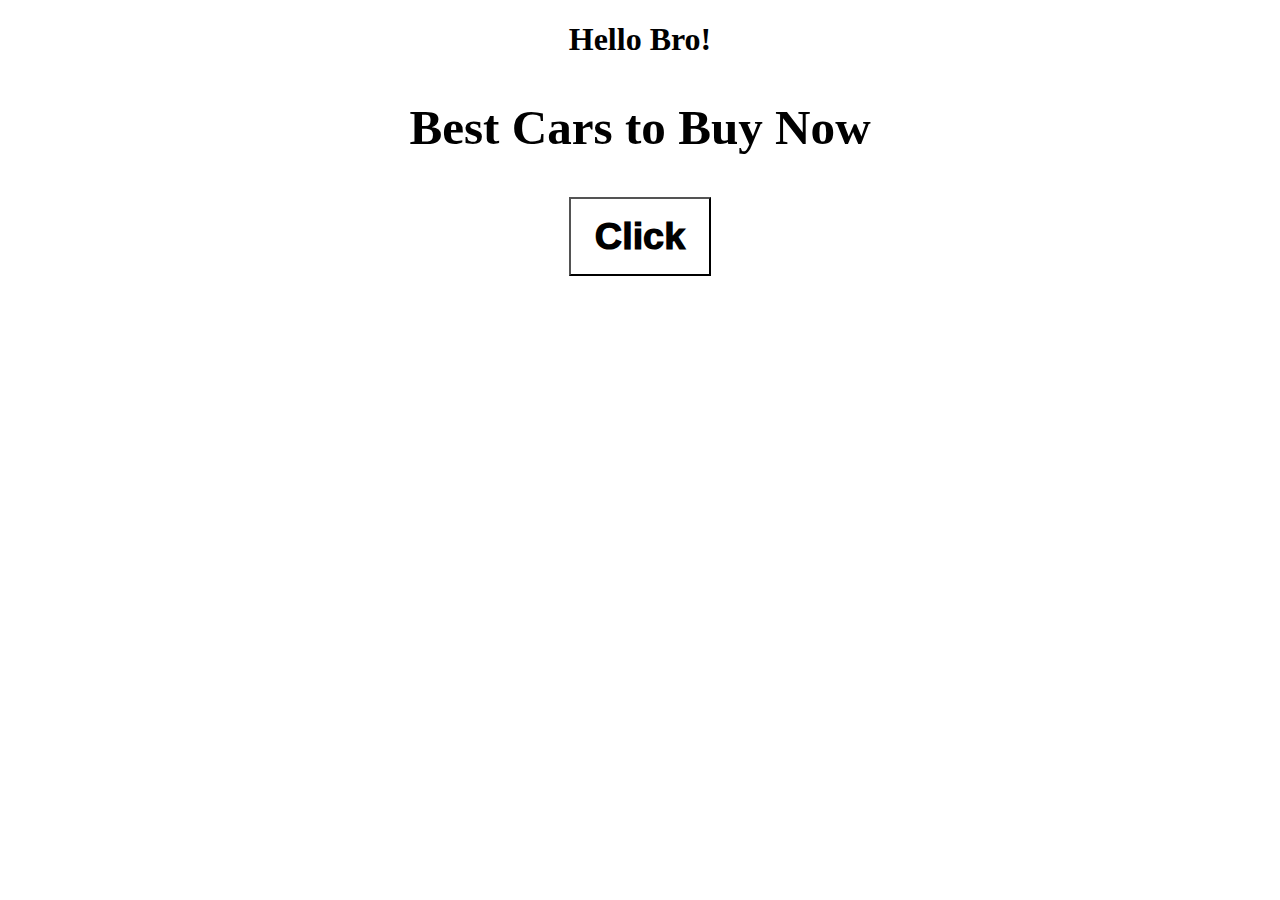
<file: HomeWork №1/Index.html>
<!DOCTYPE html>
<html>
<head>
    <title>AutoBro</title>
    <meta charset="utf-8">
    <body>
<h1>Hello Bro! </h1>
<h2>Best Cars to Buy Now</h2>
<form action="https://subaru.ua" target="_blank">
    <button>Click</button>
   </form>
<style>
    body{
        background-image: url(https://hips.hearstapps.com/hmg-prod.s3.amazonaws.com/images/10best-cars-group-cropped-1542126037.jpg);
        background-attachment: fixed;
    background-size: cover;
    }
    h1{
        text-align: center;
    }
    h2{
        text-align: center;
        font-size: 1.3cm;
        font-weight: 600;
        
    }
    form{
        text-align: center;

    }
    button{
        font-size: 1cm;
        background-position: bottom;
        color: rgb(0, 0, 0);
        padding: 1rem 1.5rem;
        font-weight: 1000;
        background: transparent;
        
    }
    </style>
    </body>

</head>


</html>
</file>
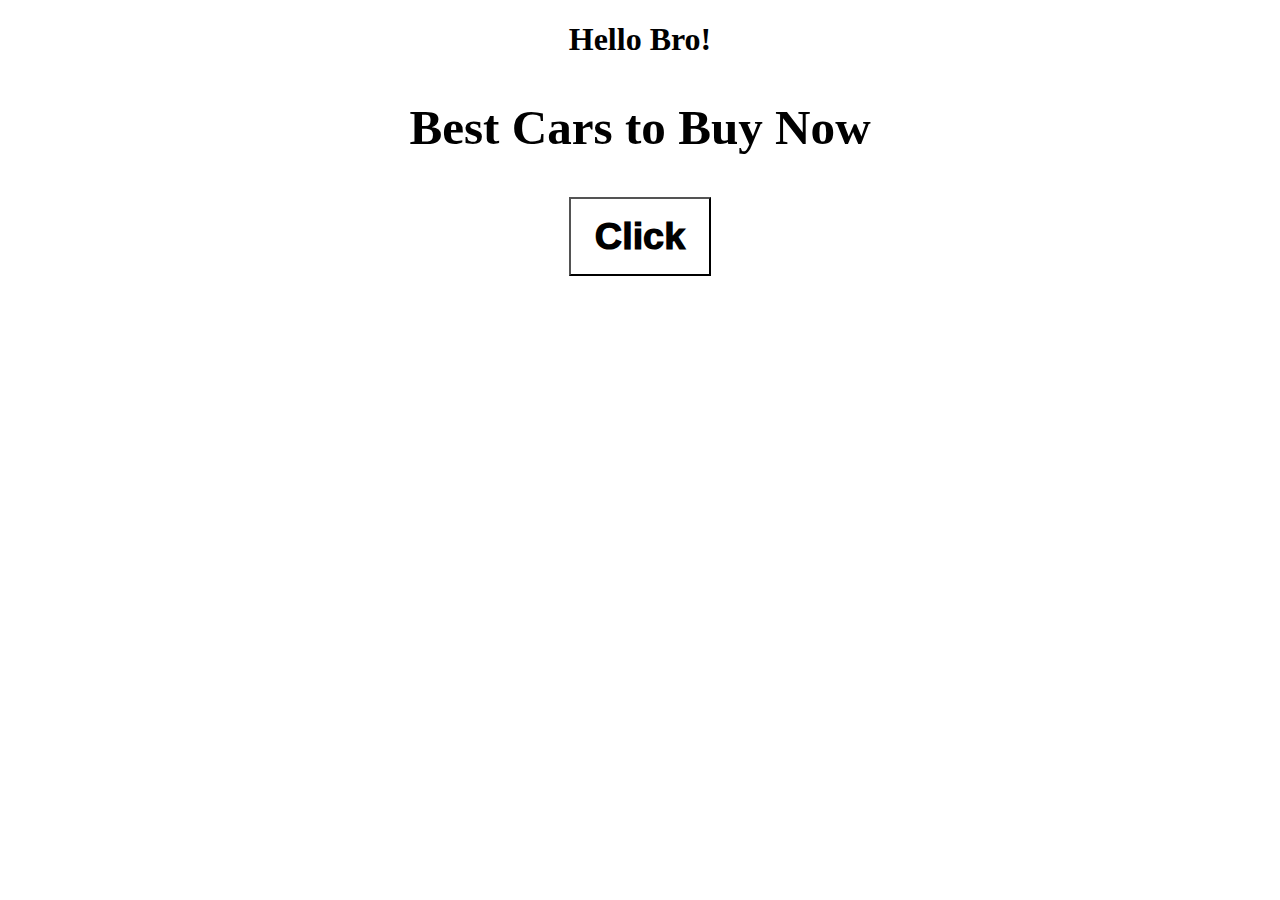
<file: HomeWork №2/1.html>
<!DOCTYPE html>
<html>
<head>
    <title>AutoBro</title>
    <meta charset="utf-8">
    <body>
<h1>Hello Bro! </h1>
<h2>Best Cars to Buy Now</h2>
<form action="https://subaru.ua" target="_blank">
    <button>Click</button>
   </form>
<link rel="stylesheet" href="1.css" type="text/css">
<script src="1.js"></script>
    </body>

</head>


</html>
</file>
<file: HomeWork №2/1.css>
body{
    background-image: url(https://hips.hearstapps.com/hmg-prod.s3.amazonaws.com/images/10best-cars-group-cropped-1542126037.jpg);
    background-attachment: fixed;
background-size: cover;
}
h1{
    text-align: center;
}
h2{
    text-align: center;
    font-size: 1.3cm;
    font-weight: 600;
    
}
form{
    text-align: center;

}
button{
    font-size: 1cm; 
    background-position: bottom;
    padding: 1rem 1.5rem;
    font-weight: 1000;
    background: transparent;
    
}
</file>
